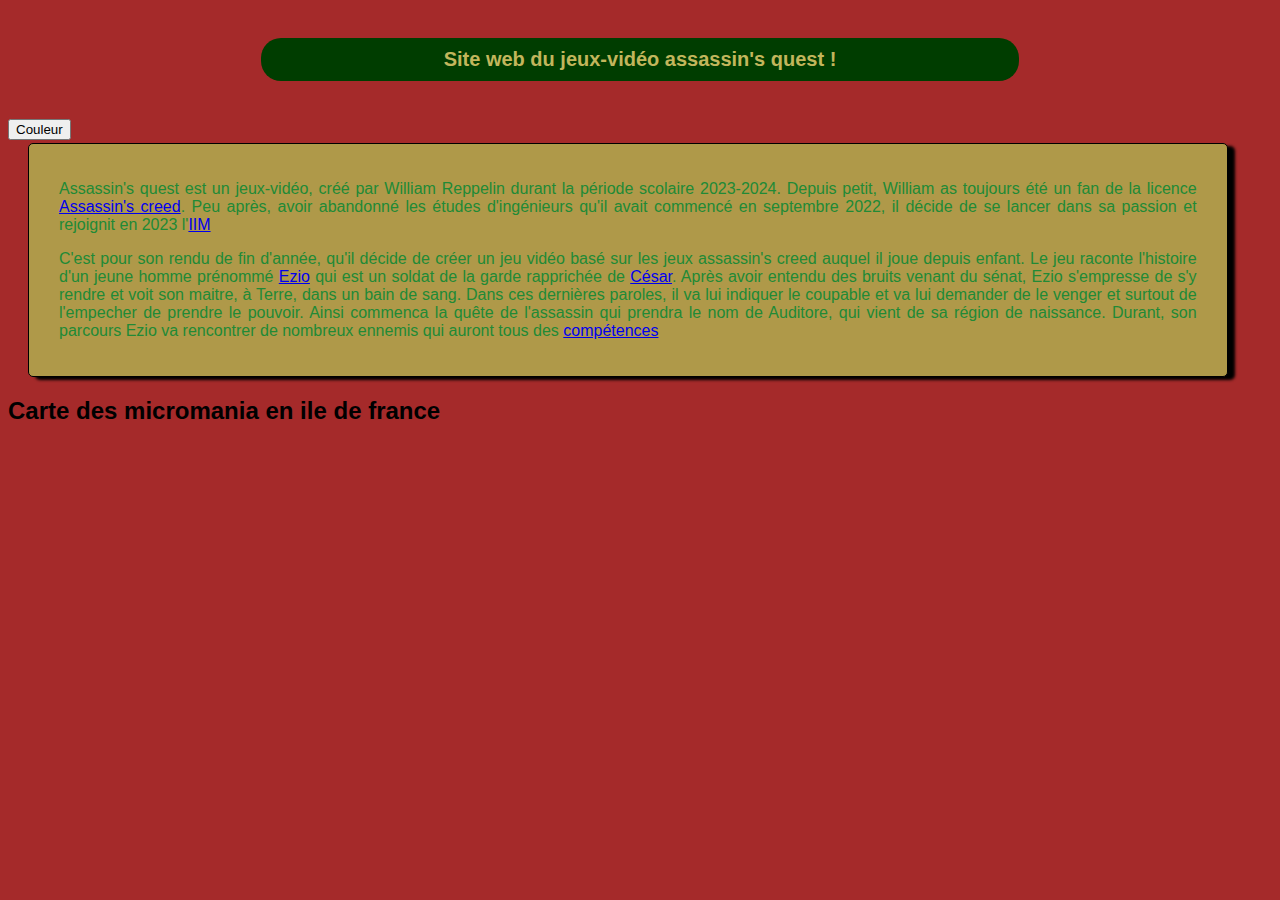
<file: travailhtml/index.html>
<!DOCTYPE HTML>
<html>
    <head>
        <meta lang="fr" http-equiv="Content-Type" content="text/html" charset="utf-8" />
        <title> Assassin's quest </title>
        <link href="assassin.css" rel="stylesheet">
        <script type="text/javascript" src="scripts.js"></script>
        
    </head>

    <body >
        <h1> Site web du jeux-vidéo assassin's quest ! </h1>

        

        <button type="button" onclick="boutonCouleur()">Couleur</button>

        <div id="texte">
            <p id="p1"> Assassin's quest est un jeux-vidéo, créé par William Reppelin durant la période scolaire 2023-2024. Depuis petit, William as toujours été un fan de la licence  <a href="https://fr.wikipedia.org/wiki/Assassin%27s_Creed">Assassin's creed</a>. Peu après, avoir abandonné les études d'ingénieurs qu'il avait commencé en septembre 2022, il décide de se lancer dans sa passion  et rejoignit en 2023 l'<a href="https://www.iim.fr/">IIM</a>
            </p>
            <p id="p2">C'est pour son rendu de fin d'année, qu'il décide de créer un jeu vidéo basé sur les jeux assassin's creed auquel il joue depuis enfant. Le jeu raconte l'histoire d'un jeune homme prénommé <a href="image.html">Ezio</a> qui est un soldat de la garde rapprichée de <a href="image.html">César</a>. Après avoir entendu des bruits venant du sénat, Ezio s'empresse de s'y rendre et voit son maitre, à Terre, dans un bain de sang. Dans ces dernières paroles, il va lui indiquer le coupable et va lui demander de le venger et surtout de l'empecher de prendre le pouvoir. Ainsi commenca la quête de l'assassin qui prendra le nom de Auditore, qui vient de sa région de naissance. Durant, son parcours Ezio va rencontrer de nombreux ennemis qui auront tous des <a href="competence.html">compétences</a></p>
        </div>

     

        



        <div id="carte">
            <h2>Carte des micromania en ile de france</h2>
            <iframe src="https://www.google.com/maps/search/micromania+ile+de+france/@48.8814903,2.1720017,11z/data=!3m1!4b1?entry=ttu" class="imagechange" frameborder="0" style="border:0; display:block" allowfullscreen="" aria-hidden="false" tabindex="0">
            </iframe>
        </div>
    </body>
</html>
</file>
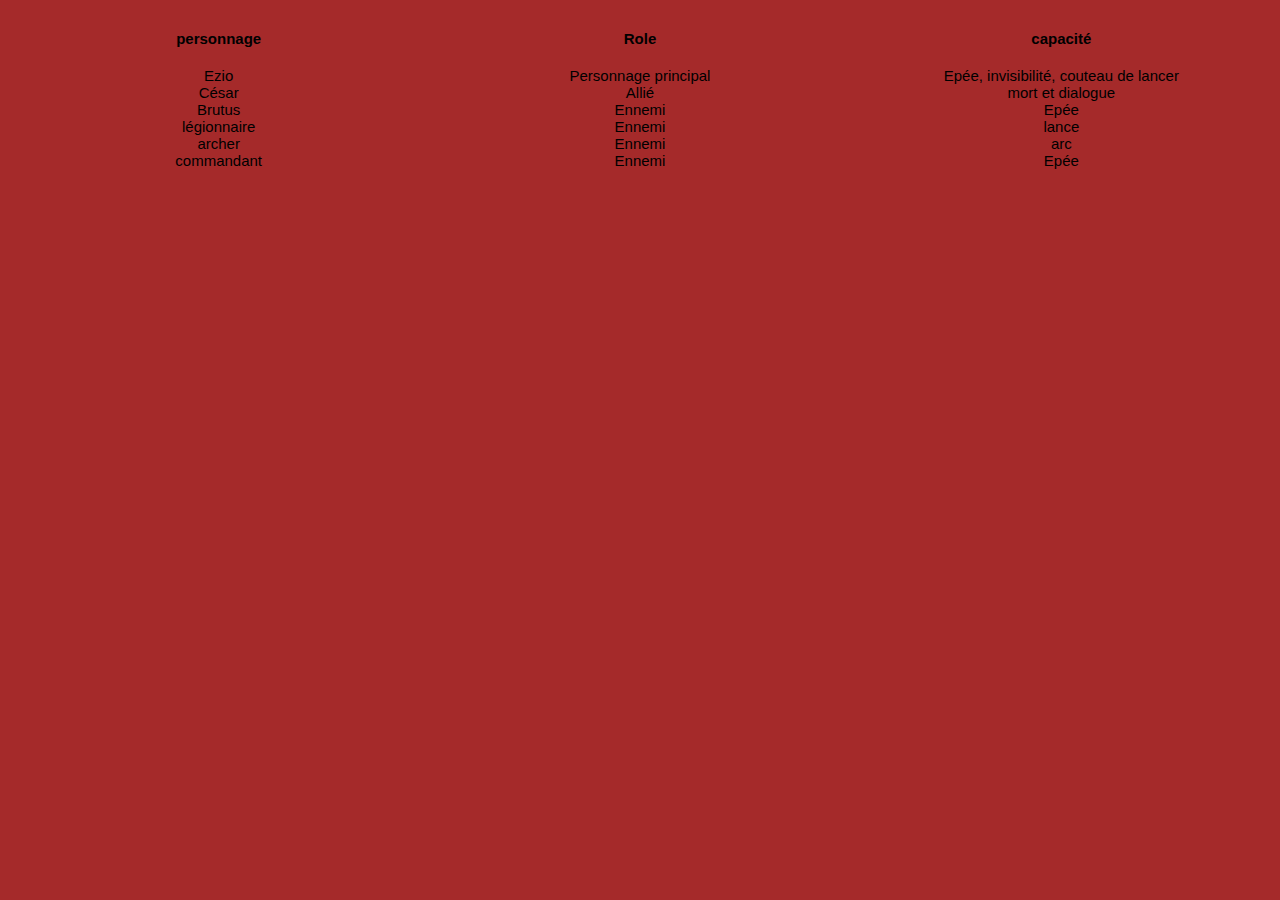
<file: travailhtml/competence.html>
<!DOCTYPE HTML>
<html>
    <head>
        <meta lang="fr" http-equiv="Content-Type" content="text/html" charset="utf-8" />
        <title> Assassin's quest </title>
        <link href="assassin.css" rel="stylesheet">
        <script type="text/javascript" src="scripts.js"></script>
    </head>
    <body>
        <section class="section">
            <article class="article">
                <div class="bloc-1">
                    <div> <h4>personnage </h4></div>
                    <div> <a>Ezio</a></div>
                    <div> <a>César</a></div>
                    <div> <a>Brutus</a></div>
                    <div> <a>légionnaire</a></div>
                    <div> <a>archer</a></div>
                    <div> <a>commandant</a></div>
                </div>
                <div class="bloc-2">
                    <div> <h4>Role</h4></div>
                    <div> <a>Personnage principal</a></div>
                    <div> <a>Allié</a></div>
                    <div> <a>Ennemi</a></div>
                    <div> <a>Ennemi</a></div>
                    <div> <a>Ennemi</a></div>
                    <div> <a>Ennemi</a></div>
                </div>
                <div class="bloc-2">
                    <div> <h4>capacité</h4></div>
                    <div> <a>Epée, invisibilité, couteau de lancer</a></div>
                    <div> <a>mort et dialogue</a></div>
                    <div> <a>Epée</a></div>
                    <div> <a>lance</a></div>
                    <div> <a>arc</a></div>
                    <div> <a>Epée</a></div>
                </div>
            </article>
        </section>
        
    </body>
</html>
</file>
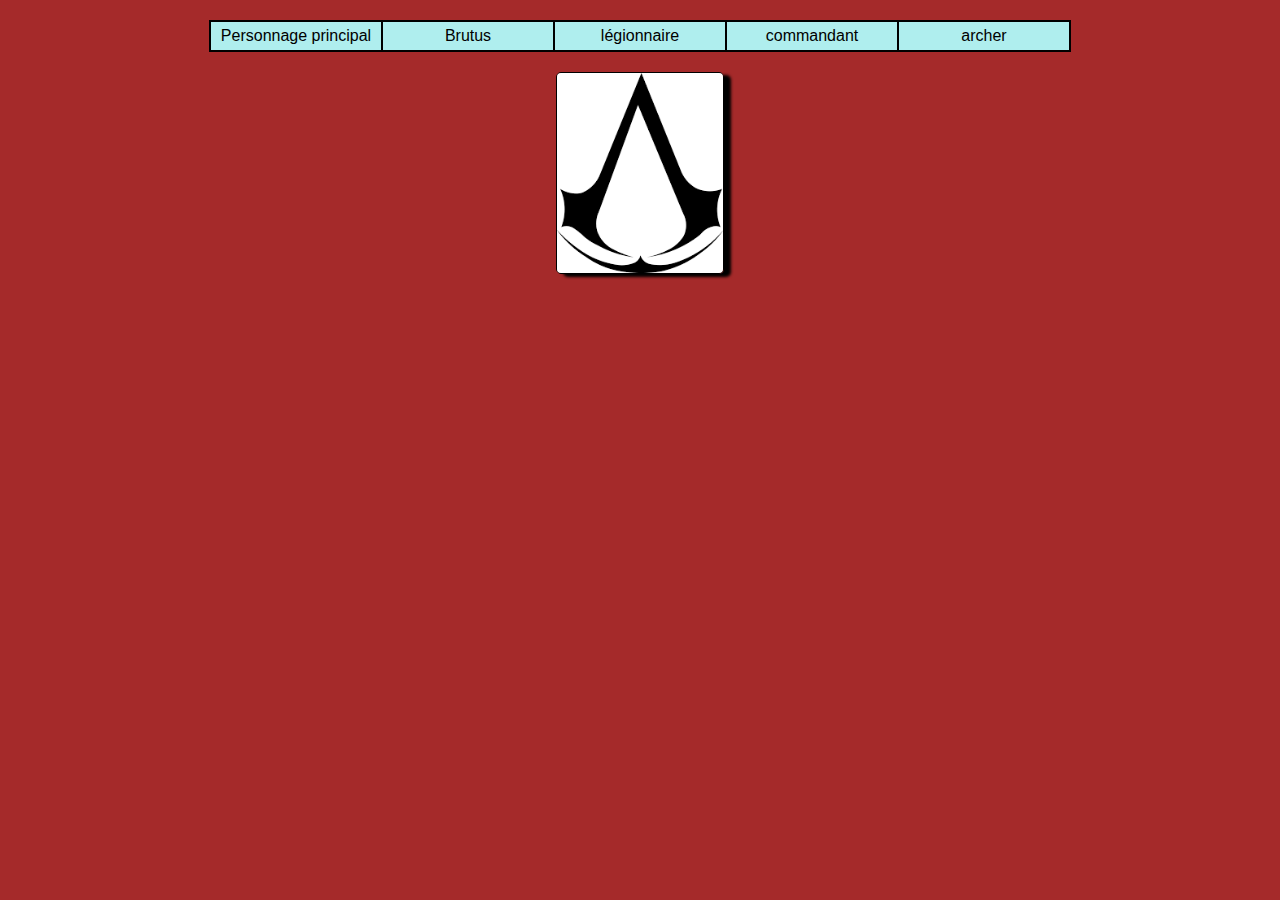
<file: travailhtml/image.html>
<!DOCTYPE html>
<html>
<head>
	<meta lang="fr" http-equiv="Content-Type" content="text/html" charset="utf-8" />
        <title> Assassin's quest </title>
        <link href="assassin.css" rel="stylesheet">
        <script type="text/javascript" src="scripts.js"></script>
	
</head>
<body>
	<div class="imagechange">
		<table id="resto">
			<tr>
				<td onclick="changeImg('téléchargement.png')" width="50%" height="20%">Personnage principal</td>
				<td onclick="changeImg('téléchargement.jpg')" width="50%" height="20%">Brutus</td>
				<td onclick="changeImg('téléchargement (1).jpg')" width="50%" height="20%">légionnaire</td>
				<td onclick="changeImg('téléchargement (2).jpg')" width="50%" height="20%">commandant</td>
				<td onclick="changeImg('téléchargement (3).jpg')" width="50%" height="20%">archer</td>
			</tr>
		</table>

		<img id="burgerimg" src="téléchargement.png">
		
	</div>

</body>
</html>
</file>
<file: travailhtml/assassin.css>
body{
    background-color : brown;
    font-family: Helvetica;
    text-align: justify;
}

#logo img{
    margin: auto;
    display: block;
    border: 1px solid black;
    box-shadow: 10px 5px 5px black;
    border-radius: 5px;
}

#diapo{
    margin: auto;
    display: block;
}

h1{
    text-align: center;
    color: rgb(194, 182, 92);
    font-size: 20px;
   background-color: rgb(0, 61, 0);
   padding: 3% 20%;
   margin: 3% 20%;
   border-color: black;
   border: 20px black;
   border-radius: 20px;
   padding: 10px 1%;
   
}


a:hover{
    /*hover désigne le survol par la souris.*/
    color: #da6335;
    font-weight: bold;
    margin: 5px;
}

table, td, tr{
    margin: 20px auto;
    border-collapse: collapse;
    border: 2px solid black;
    padding:5px;
}

td{
    width: 160px;
    text-align: center;
    background-color: #afeeee;
}

td:hover{
    /*hover désigne le survol par la souris.*/
    background-color: #d6c417;
    font-weight: bold;
}

#burgerimg{
    margin: auto;
    display: block;
    max-height: 200px;
    border: 1px solid black;
    border-radius: 5px;
    box-shadow: 7px 3px 3px black;
}

#texte{
    color: rgb(33, 138, 54);
    background-color: rgb(175, 153, 73);
    margin: 3px 20px;
    padding: 20px 30px;
    border: 1px solid black;
    border-radius: 5px;
    box-shadow: 7px 3px 3px black;
    height: 20%; 
    width: 90%;
    
}

#galette{
    color: black;
}

#imagechange{
    width: 50%;
    height: 20%;
    max-height: 300px;
    max-width: 200px;
    margin: 30px 100px;
    padding: 20px 50px;
}

#coucou{
   display: flex;
}

#titre{
    color: gold;
}

#b{
    color: green;
}

#c{
    color: aqua;
}

.article{
    display: flex;
    border-radius: 20px;
    
    
}

.bloc-1{
    text-align: center;
    height: 750px; 
    width: calc(100% / 3);
    margin: 1px 1px;
    padding: 1px 1px;
    font-size: 15px;
}

.bloc-2{
    text-align: center;
    height: 750px; 
    width: calc(100% / 3);
    margin: 1px 1px;
    padding: 1px  1px;
    font-size: 15px;
}

.bloc-3{
    text-align: center;
    height: 750px; 
    width: calc(100% / 3);
    margin: 1px 1px;
    padding: 1px 1px;
    font-size: 15px;
    
}
</file>
